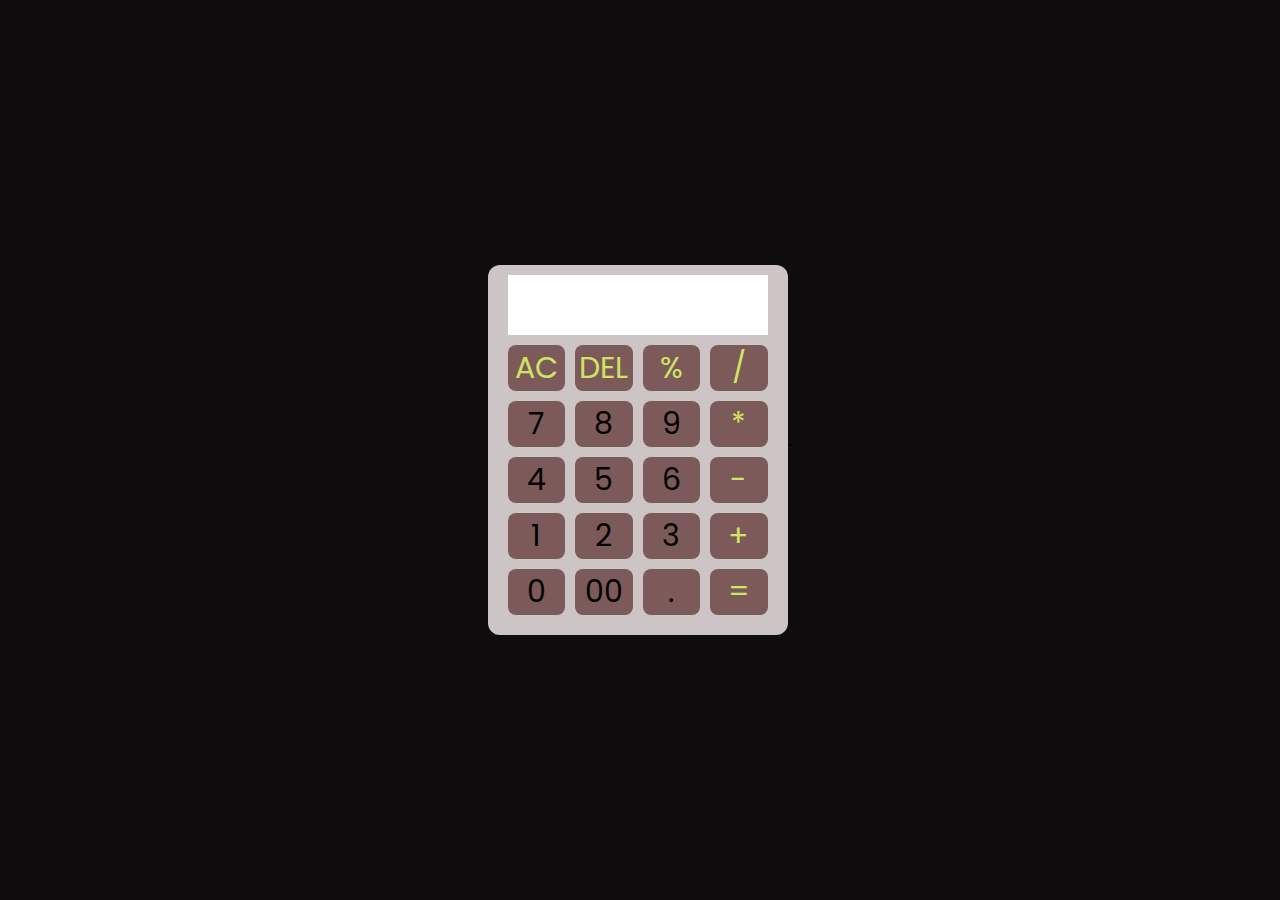
<file: Task3/index.html>
<!DOCTYPE html>
<html lang="en">
<head>
  <meta charset="UTF-8">
  <meta name="viewport" content="width=device-width, initial-scale=1.0">
  <title>calculator</title>
  <link rel="stylesheet" href="style.css">
</head>
<body>
  <div class="container"> <input type="text" class="display" />
  <div class="buttons">
    <button class="operator" data-value="AC">AC</button>
    <button class="operator" data-value="DEL">DEL</button>
    <button class="operator" data-value="%">%</button>
    <button class="operator" data-value="/">/</button>

    <button data-value="7">7</button>
    <button data-value="8">8</button>
    <button data-value="9">9</button>
    <button class="operator" data-value="*">*</button>

    <button data-value="4">4</button>
    <button data-value="5">5</button>
    <button data-value="6">6</button>
    <button class="operator" data-value="-">-</button>

    <button data-value="1">1</button>
    <button data-value="2">2</button>
    <button data-value="3">3</button>
    <button class="operator" data-value="+">+</button>

    <button data-value="0">0</button>
    <button data-value="00">00</button>
    <button data-value=".">.</button>
    <button class="operator" data-value="=">=</button>
  </div>
</div>

<script src="script.js"></script>`
</body>
</html>
</file>
<file: Task3/style.css>
@import url("https://fonts.googleapis.com/css2?family=Poppins:wght@300;400;500;600;700&display=swap");
* {
  margin: 0;
  padding: 0;
  box-sizing: border-box;
  font-family: "Poppins", sans-serif;
}
body {
  height: 100vh;
  display: flex;
  align-items: center;
  justify-content: center;
  background: rgb(14, 12, 13);
}

.container {
  position: relative;
  max-width: 300px;
  width: 100%;
  border-radius: 12px;
  padding: 10px 20px 20px;
 background: #cdc5c5;

}
.display {
  height: 60px;
  width: 100%;
  outline: none;
  border: none;
  text-align: right;
  margin-bottom: 10px;
  font-size: 25px;
  color: #000e1a;
  pointer-events: none;
}
.buttons {
  display: grid;
  grid-gap: 10px;
  grid-template-columns: repeat(4, 1fr);
}
.buttons button {
  padding: 0px;
  border-radius: 8px;
  border: none;
  font-size: 30px;
  cursor: pointer;
  background-color: #7d5a5a;
}
.buttons button:active {
  transform: scale(0.99);
}
.operator {
  color: #cde562;
}
</file>
